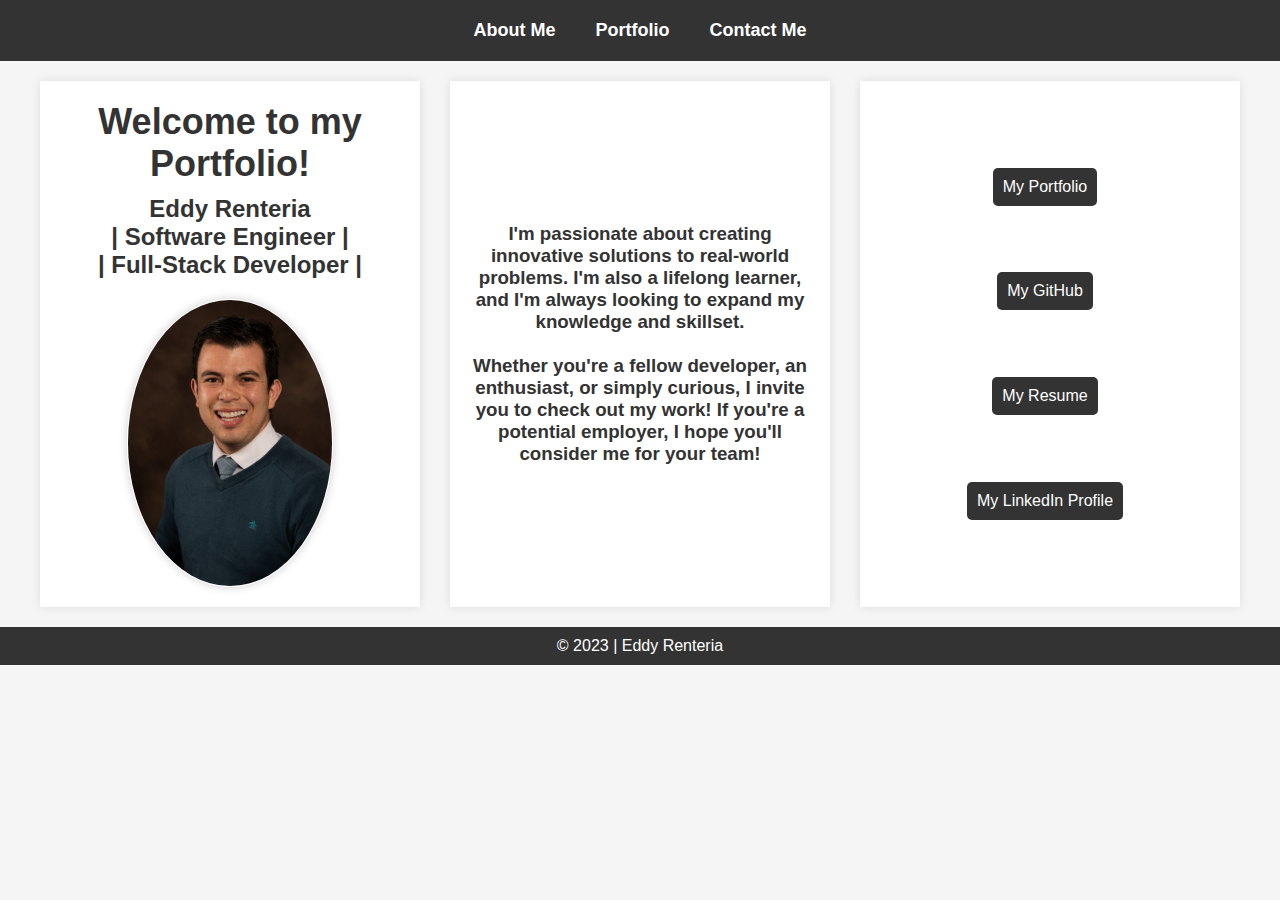
<file: index.html>
<!DOCTYPE html>
<html lang="en">
  <head>
    <meta charset="UTF-8" />
    <meta name="viewport" content="width=device-width, initial-scale=1.0" />
    <title>Eddy Renteria | Portfolio</title>
    <link rel="stylesheet" href="./styles.css" />
  </head>
  <body>
    <header>
      <nav>
        <ul>
          <li><a href="./index.html">About Me</a></li>
          <li><a href="./portfolio.html">Portfolio</a></li>
          <li><a href="./contact.html">Contact Me</a></li>
        </ul>
      </nav>
    </header>
    <main>
        <div class="column photo">
            <h1>Welcome to my Portfolio!</h1>
            <h2>Eddy Renteria<br>| Software Engineer |<br>|  Full-Stack Developer |</h2>
            <img src="./images/eddy.jpg" alt="portrait-photo" class="portrait-photo" />
        </div>
        <div class="column introduction">
            <h3>
              I'm passionate about creating innovative solutions to real-world problems. I'm also a lifelong learner, and I'm always looking to expand my knowledge and skillset.
              <br>
              <br>
              Whether you're a fellow developer, an enthusiast, or simply curious, I invite you to check out my work! If you're a potential employer, I hope you'll consider me for your team!
            </h3>
        </div>
        <div class="column portfolio-links">
            <a href="./portfolio.html" class="button-link">My Portfolio</a>
            <a href="https://github.com/co1424" class="button-link">My GitHub</a>
            <a href="./RenteriaEdisson_LatestResume.pdf" class="button-link">My Resume</a>
            <a href="https://www.linkedin.com/in/edisson-a-renteria-a-/" class="button-link">My LinkedIn Profile</a>
        </div>
    </main>
    
    <footer>
      <p>&copy; 2023 | Eddy Renteria</p>
    </footer>
  </body>
</html>
</file>
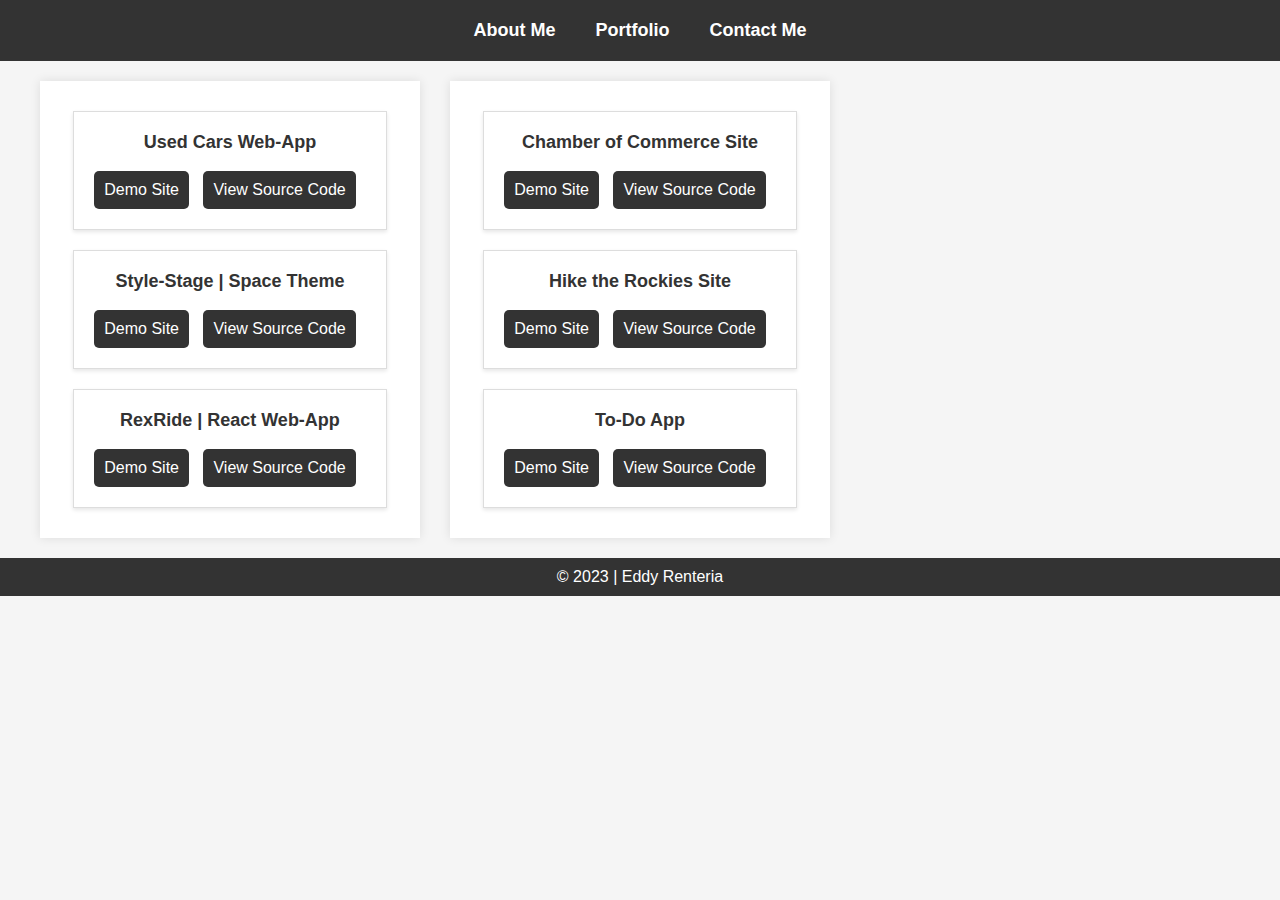
<file: portfolio.html>
<!DOCTYPE html>
<html lang="en">
  <head>
    <meta charset="UTF-8" />
    <meta name="viewport" content="width=device-width, initial-scale=1.0" />
    <title>Eddy Renteria | Portfolio</title>
    <link rel="stylesheet" href="./styles.css" />
  </head>
  <body>
    <header>
      <nav>
        <ul>
          <li><a href="./index.html">About Me</a></li>
          <li><a href="./portfolio.html">Portfolio</a></li>
          <li><a href="./contact.html">Contact Me</a></li>
        </ul>
      </nav>
    </header>
    <main>

      <div class="column photo">
        <div class="portfolio-card">
          <p>Used Cars Web-App</p>
          <br />
          <a href="https://cse340-october.onrender.com/" class="button-link"
            >Demo Site</a
          >
          <a href="https://github.com/co1424/wdd340" class="button-link"
            >View Source Code</a
          >
        </div>
        <div class="portfolio-card">
          <p>Style-Stage | Space Theme</p>
          <br />
          <a href="https://space-style-stage.netlify.app/" class="button-link"
            >Demo Site</a
          >
          <a
            href="https://github.com/co1424/style_stage-main"
            class="button-link"
            >View Source Code</a
          >
        </div>
        <div class="portfolio-card">
          <p>RexRide | React Web-App</p>
          <br />
          <a href="https://rexride.netlify.app/" class="button-link"
            >Demo Site</a
          >
          <a
            href="https://github.com/wiByte/rexride"
            class="button-link"
            >View Source Code</a
          >
        </div>
      </div>
      <div class="column photo">
        <div class="portfolio-card">
          <p>Chamber of Commerce Site</p>
          <br />
          <a href="https://co1424.github.io/chamber/" class="button-link"
            >Demo Site</a
          >
          <a href="https://github.com/co1424/chamber" class="button-link"
            >View Source Code</a
          >
        </div>
        <div class="portfolio-card">
          <p>Hike the Rockies Site</p>
          <br />
          <a href="https://co1424.github.io/HikeTheRockies/" class="button-link"
            >Demo Site</a
          >
          <a href="https://github.com/co1424/HikeTheRockies" class="button-link"
            >View Source Code</a
          >
        </div>
        <div class="portfolio-card">
          <p>To-Do App</p>
          <br />
          <a
            href="https://wondrous-rabanadas-f34aa8.netlify.app/"
            class="button-link"
            >Demo Site</a
          >
          <a
            href="https://github.com/co1424/todo-list-react"
            class="button-link"
            >View Source Code</a
          >
        </div>
      </div>
    </main>

    <footer>
      <p>&copy; 2023 | Eddy Renteria</p>
    </footer>
  </body>
</html>
</file>
<file: styles.css>
.portrait-photo {
    width: 20%;
    object-fit: cover;
    object-position: center;
    border-radius: 50%;
    border: 1px solid #fff;
    box-shadow: 0 0 10px rgba(0, 0, 0, 0.2);
    transition: all 0.3s ease-in-out;
}

/* Add a subtle hover effect for the image */
.portrait-photo:hover {
    transform: scale(1.1); /* Scale the image slightly on hover */
    transition: transform 0.3s; /* Smooth scale transition */
}

/* Reset some default styles to create a clean slate */
body, h1, h2, ul, li, p {
    margin: 0;
    padding: 0;
}

/* Set a background color and font for the whole page */
body {
    font-family: Arial, sans-serif;
    background-color: #f5f5f5;
    color: #333;
}

/* Style the header and navigation */
header {
    background-color: #333;
    color: #fff;
    padding: 20px 0;
}

nav ul {
    list-style: none;
    display: flex;
    justify-content: center;
}

nav li {
    margin: 0 20px;
}

nav a {
    text-decoration: none;
    color: #fff;
    font-weight: bold;
    font-size: 18px;
}

/* Add hover effects for navigation links */
nav a:hover {
    color: #ff9900; /* Change the text color on hover */
    transition: color 0.3s; /* Smooth transition effect */
}

/* Style the main content section */
h1 {
    font-size: 36px;
    margin-bottom: 10px;
}

h2 {
    font-size: 24px;
    margin-bottom: 20px;
}

main {
    display: grid;
    grid-template-columns: 1fr 1fr 1fr; /* 3 equal columns for desktop */
    gap: 30px;
    max-width: 1200px;
    margin: 0 auto;
    padding: 20px;
}

.column {
    padding: 20px;
    background-color: #fff;
    box-shadow: 0 0 10px rgba(0, 0, 0, 0.1);
    text-align: center;
    display: flex;
    flex-direction: column;
    justify-content: space-between;
}

.photo {
    grid-column: span 1; /* Make the photo column span 2 columns on desktop */
    align-items: center;
    justify-content: space-evenly;

}

.photo img {
    width: 60%;
}

.introduction {
    grid-column: span 1; /* Make the introduction column span 2 columns on desktop */
    align-items: center;
    justify-content: space-evenly;
}


.portfolio-links {
    grid-column: span 1; /* Make the other columns span 1 column each on desktop */
    align-items: center;
    display: flex;
    justify-content: space-evenly;
    

}

/* Media query for mobile layout */
@media (max-width: 768px) {
    main {
        grid-template-columns: 1fr; /* Single column on mobile */
    }
    
    .photo,
    .introduction,
    .portfolio-links {
        grid-column: span 1; /* All columns span 1 column on mobile */
        justify-content: space-between;
        display: flex;
        align-items: center;

    }
        /* Adjust button width for better spacing on smaller screens */
        .button-link {
            flex: 1; /* Make each button take up equal width within the container */
            margin: 10px; /* Add margin to space buttons evenly */
        }


}

/* Button styling */
.button-link {
    display: inline-block;
    padding: 10px;
    background-color: #333;
    color: #fff;
    text-decoration: none;
    border: none;
    border-radius: 5px;
    cursor: pointer;
    transition: background-color 0.3s;
    margin-right: 10px;
}

.button-link:hover {
    background-color: #ff9900; /* Change the background color on hover */
}



/* Style the footer */
footer {
    background-color: #333;
    color: #fff;
    text-align: center;
    padding: 10px 0;
}

/* Center the text in the footer */
footer p {
    margin: 0;
}

/* Add some spacing to the top and bottom of the page */
.container {
    padding: 20px;
}


/* ********************* */
/* Style for the portfolio card container */
.portfolio-card {
    background-color: #fff;
    border: 1px solid #ddd;
    padding: 20px;
    box-shadow: 0 2px 4px rgba(0, 0, 0, 0.1);
    margin: 10px;
    text-align: center;
    transition: transform 0.3s ease-in-out;

  }
  
  /* Style for portfolio card text */
  .portfolio-card p {
    font-size: 18px;
    font-weight: bold;
  }
  
  /* Add hover effect for portfolio cards */
  .portfolio-card:hover {
    transform: scale(1.05); /* Slightly scale up on hover */
  }
</file>
